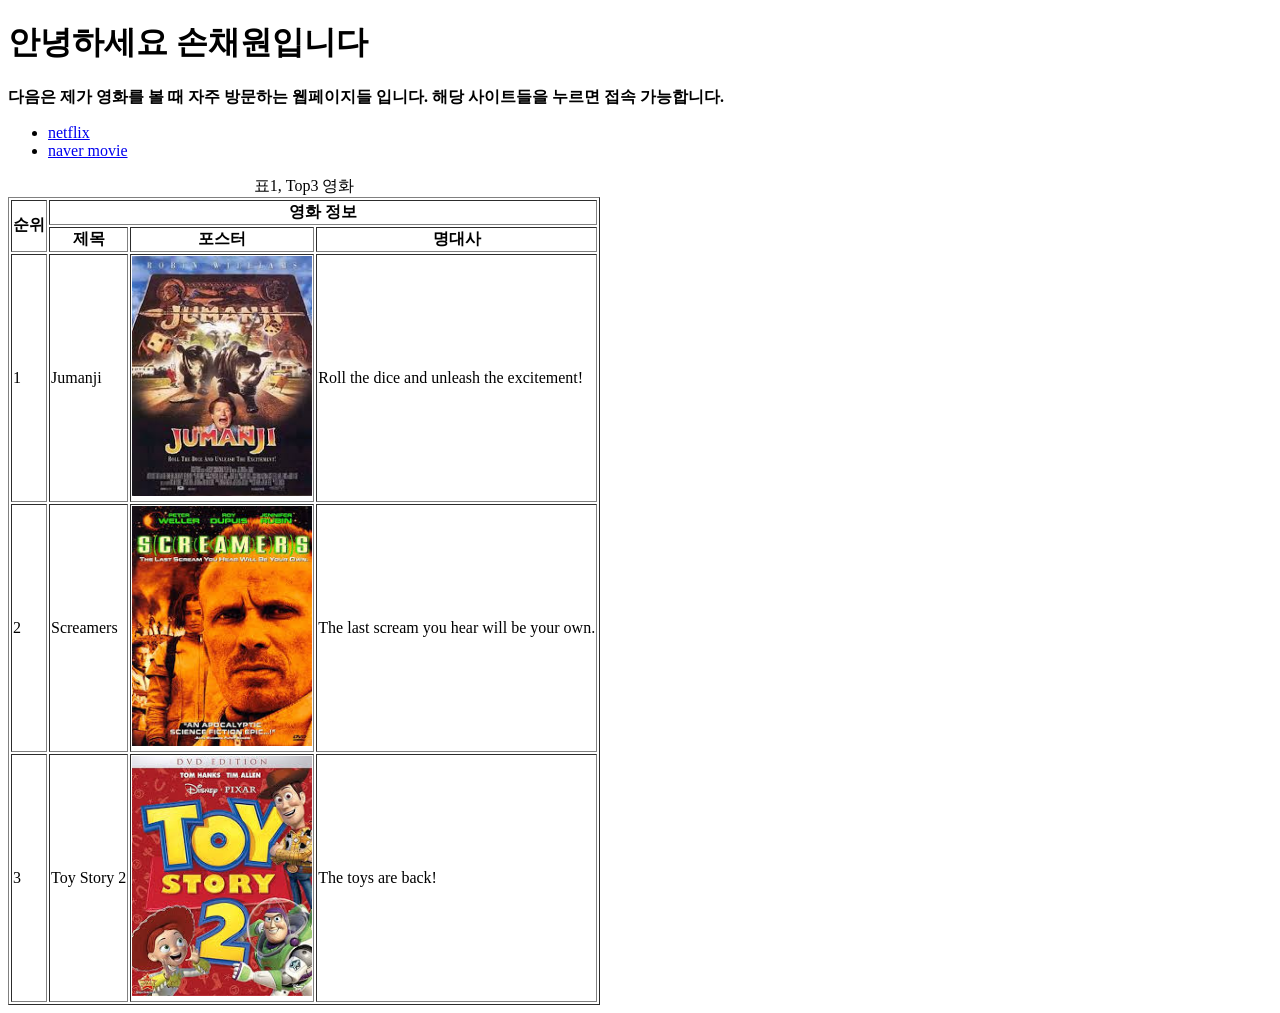
<file: index.html>
<!DOCTYPE html>
<html>
    <head>
        <title>
            assignment1
        </title>
        <meta charset="utf-8">
    </head>

    <body>
        <h1>안녕하세요 손채원입니다</h1>
        <strong>다음은 제가 영화를 볼 때 자주 방문하는 웹페이지들 입니다. 해당 사이트들을 누르면 접속 가능합니다.</strong>

        <ul>
            <li>
                <a href="https://www.netflix.com">netflix</a>
            </li>
            
            <li>
                <a href="http://movie.naver.com">naver movie</a>
            </li>
        </ul>

        <table border="1">
            <caption>표1, Top3 영화</caption>
            <thead>
                <tr>
                    <th rowspan="2">순위</th>
                    <th colspan="3">영화 정보</th>
                </tr>
                <tr>
                    <th>제목</th>
                    <th>포스터</th>
                    <th>명대사</th>
                </tr>
            </thead>

            <tbody>
                <tr>
                    <td>1</td>
                    <td>Jumanji</td>
                    <td>
                        <img src="jumanji.jpeg" alt="img-jumanji" width="180" height="240">
                    </td>
                    <td>Roll the dice and unleash the excitement!</td>
                </tr>
                
                <tr>
                    <td>2</td>
                    <td>Screamers</td>
                    <td>
                        <img src="screamers.jpeg" alt="img-screamers" width="180" height="240">
                    </td>
                    <td>The last scream you hear will be your own.</td>
                </tr>
                
                <tr>
                    <td>3</td>
                    <td>Toy Story 2</td>
                    <td>
                        <img src="ToyStory2.jpeg" alt="img-toystory" width="180" height="240">
                    </td>
                    <td>The toys are back!</td>
                </tr>
            </tbody>            
        </table>
    </body>
</html>
</file>
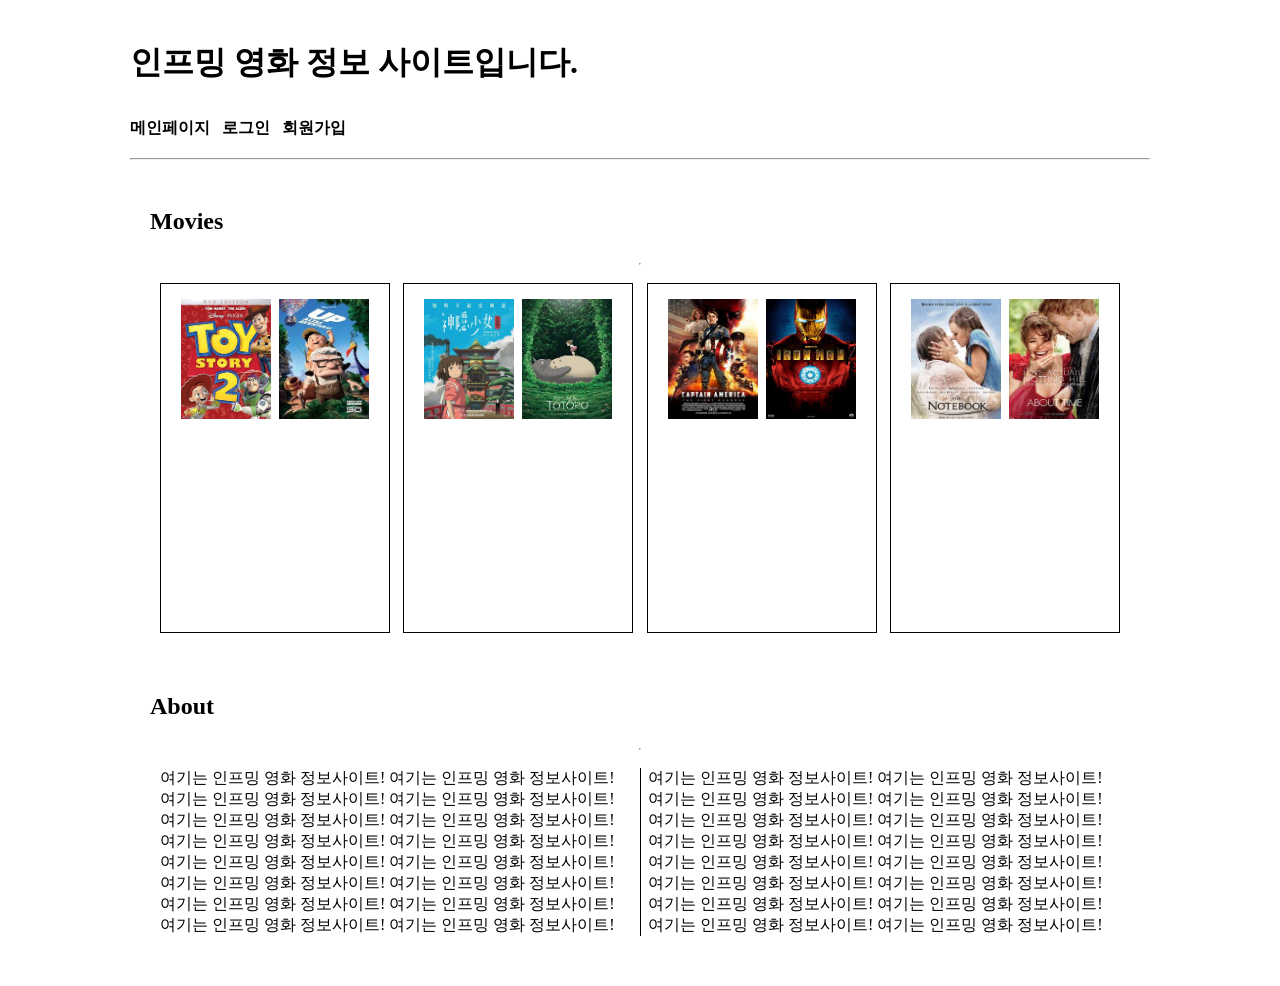
<file: LAB3/index.html>
<!DOCTYPE html>
<html>
<head>
    <meta charset="UTF-8">
    <title>moviesite</title>
    <link rel="stylesheet" href="main.css" type="text/css">
</head>

<body>
    <div class="page-wrapper">
        <header class="header-box">
            <div class="title-window">
                <h1 class="movingtext">인프밍 영화 정보 사이트입니다.</h1>
            </div>

            <nav>
                <a href="index.html">메인페이지</a>
                <a href="login.html">로그인</a>
                <a href="signup.html">회원가입</a>
            </nav>
        </header>

        <hr>

        <main class="main-content">

            <section class="movie-section">
                <h2>Movies</h2>
                <hr>

                <div class="main">
                    <div class="contain">
                        <div class="image-row">
                            <div class="poster">
                                <img src="ToyStory2.jpeg" alt="toystory">
                                <div class="movie-name">Toy Story 2</div>
                            </div>

                            <div class="poster">
                                <img src="업.jpeg" alt="up">
                                <div class="movie-name">Up</div>
                            </div>
                        </div>
                    </div>

                    <div class="contain">
                        <div class="image-row">
                            <div class="poster">
                                <img src="센과치히로의행방불명.jpeg" alt="센과치히로의행방불명">
                                <div class="movie-name">센과 치히로의 행방불명</div>
                            </div>

                            <div class="poster">
                                <img src="이웃집토토로.jpeg" alt="이웃집토토로">
                                <div class="movie-name">이웃집 토토로</div>
                            </div>
                        </div>
                    </div>

                    <div class="contain">
                        <div class="image-row">
                            <div class="poster">
                                <img src="캡틴아메리카.jpeg" alt="캡틴아메리카">
                                <div class="movie-name">캡틴 아메리카</div>
                            </div>

                            <div class="poster">
                                <img src="아이언맨.jpeg" alt="아이언맨">
                                <div class="movie-name">아이언맨</div>
                            </div>
                        </div>
                    </div>

                    <div class="contain">
                        <div class="image-row">
                            <div class="poster">
                                <img src="노트북.jpeg" alt="노트북">
                                <div class="movie-name">노트북</div>
                            </div>

                            <div class="poster">
                                <img src="어바웃타임.jpeg" alt="어바웃타임">
                                <div class="movie-name">어바웃 타임</div>
                            </div>
                        </div>
                    </div>

                </div>
            </section>

            <section class="about-section">
                <h2>About</h2>
                <hr>

                <div class="anounce">
                    여기는 인프밍 영화 정보사이트! 여기는 인프밍 영화 정보사이트!
                    여기는 인프밍 영화 정보사이트! 여기는 인프밍 영화 정보사이트!
                    여기는 인프밍 영화 정보사이트! 여기는 인프밍 영화 정보사이트!
                    여기는 인프밍 영화 정보사이트! 여기는 인프밍 영화 정보사이트!
                    여기는 인프밍 영화 정보사이트! 여기는 인프밍 영화 정보사이트!
                    여기는 인프밍 영화 정보사이트! 여기는 인프밍 영화 정보사이트!
                    여기는 인프밍 영화 정보사이트! 여기는 인프밍 영화 정보사이트!
                    여기는 인프밍 영화 정보사이트! 여기는 인프밍 영화 정보사이트!
                    여기는 인프밍 영화 정보사이트! 여기는 인프밍 영화 정보사이트!
                    여기는 인프밍 영화 정보사이트! 여기는 인프밍 영화 정보사이트!
                    여기는 인프밍 영화 정보사이트! 여기는 인프밍 영화 정보사이트!
                    여기는 인프밍 영화 정보사이트! 여기는 인프밍 영화 정보사이트!
                    여기는 인프밍 영화 정보사이트! 여기는 인프밍 영화 정보사이트!
                    여기는 인프밍 영화 정보사이트! 여기는 인프밍 영화 정보사이트!
                    여기는 인프밍 영화 정보사이트! 여기는 인프밍 영화 정보사이트!
                    여기는 인프밍 영화 정보사이트! 여기는 인프밍 영화 정보사이트!
                </div>
            </section>

        </main>

    </div>
</body>
</html>
</file>
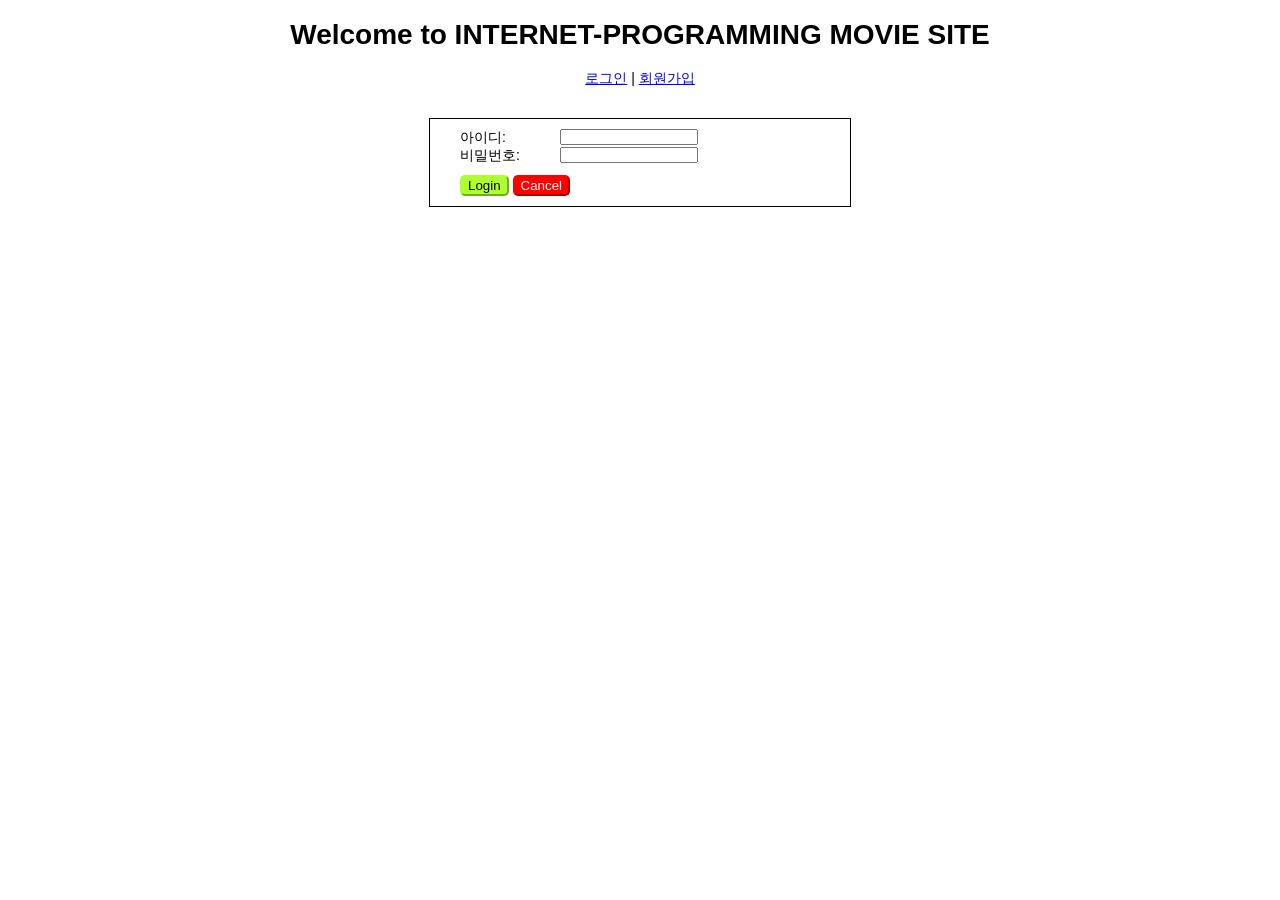
<file: LAB2/login.html>
<!DOCTYPE html>
<html>
    <head>
        <meta charset="UTF-8"/>
        <title>log in page</title>
        <link rel = "stylesheet" type = "text/css" href = "main.css"/>
    </head>
    <body>
        <div class="gomiddle">
            <div><h1>Welcome to INTERNET-PROGRAMMING MOVIE SITE</h1></div>
                <a href="login.html">로그인</a>
                | <a href="signup.html">회원가입</a>
        </div>
        <div class="box">
            <form action="login_process.php" method="post">
                <div><label>아이디: </label><input type="text" name="id"/></div>
                <div><label>비밀번호: </label><input type="password" name="pw"/></div>
                <div class="button">
                <input class="submit" type="submit" value="Login"/>
                <input class="reset" type="reset" value="Cancel"/></div>
            </form>
        </div>
    </body>
</html>
</file>
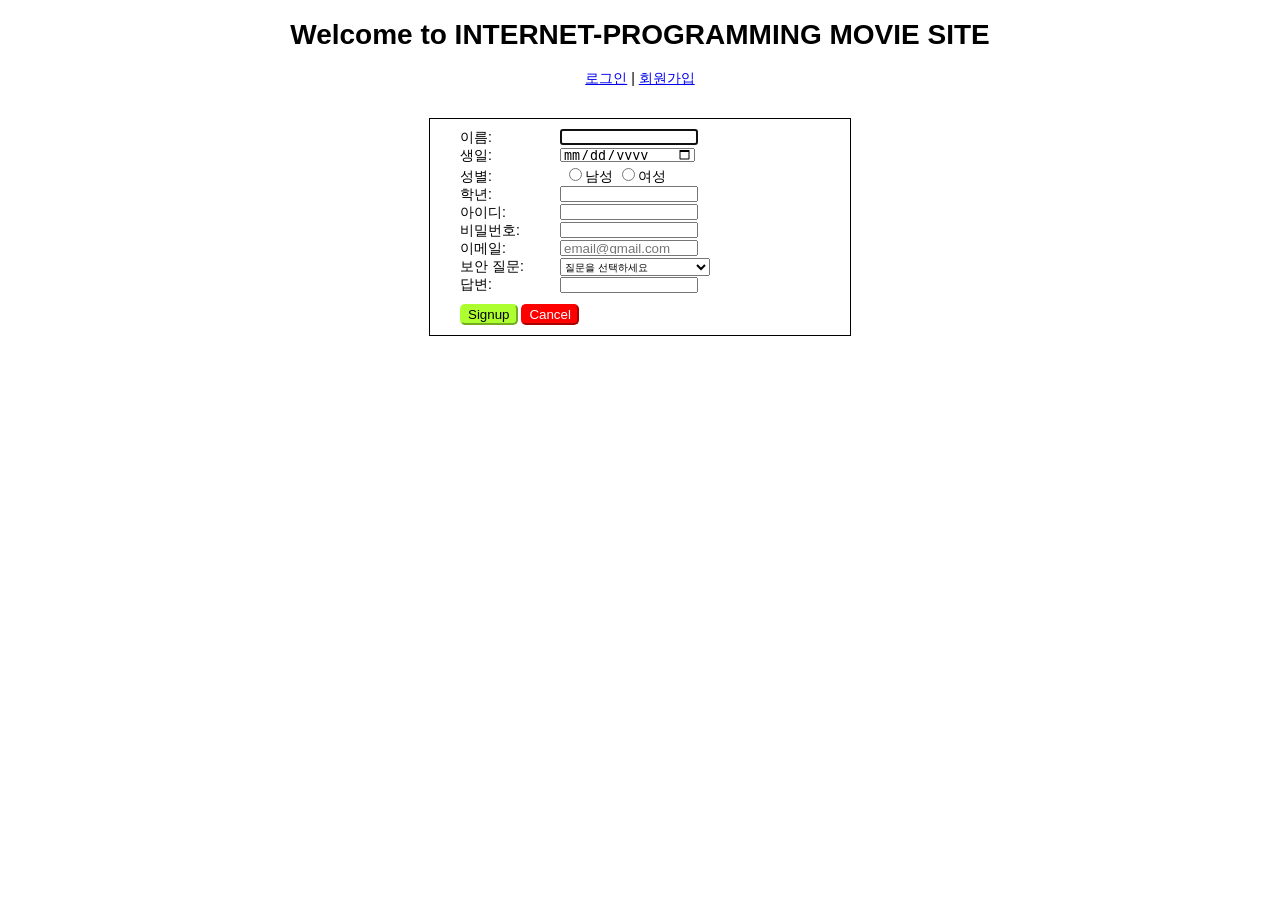
<file: LAB2/signup.html>
<!DOCTYPE html>
    <html>
        <head>
            <meta charset="UTF-8"/>
            <title>sign up</title>
            <link rel = "stylesheet" type = "text/css" href = "main.css"/>
        </head>
        <body>
            <div class="gomiddle">
                <div><h1>Welcome to INTERNET-PROGRAMMING MOVIE SITE</h1></div>
                
                <a href="login.html">로그인</a>
                | <a href="signup.html">회원가입</a>
            </div>

            <form method="post" action="login.html">
                <div class="box">
                    <div><label>이름: </label><input type ="text" name="name" autofocus/></div>
                    <div><label>생일: </label><input type="date" name="birth"/></div>
                    <div><label>성별: </label>
                        <input type="radio" name="gender" value="male"/>남성
                        <input type="radio" name="gender" value="female"/>여성
                    </div>
                    <div><label>학년: </label><input type="number" name="grade" min="1" max="3" step="1"/></div>
                    <div><label>아이디: </label><input type="text" name="id" required/></div>
                    <div><label>비밀번호: </label><input type="password" name="pw" required/></div>
                    <div><label>이메일: </label><input type="email" name="email" placeholder="email@gmail.com"  autocomplete="on"/></div>
                    <div><label>보안 질문: </label><select name="security">
                        <option disabled="disabled" selected="selected">질문을 선택하세요</option>
                        <option value="hometown">당신의 고향은 어디입니까?</option>
                        <option value="mother">당신의 어머니의 성함은 무엇입니까?</option>
                        <option value="movie">당신이 가장 좋아하는 영화는 무엇입니까?</option>
                    </select></div>
                    <div><label>답변: </label><input type="text" name="answer"/></div>
                    
                    <div class="button">
                        <input class="submit" type="submit" value="Signup"/>
                        <input class="reset" type="reset" value="Cancel"/>
                    </div>
                </div>
            </form>
        </body>
    </html>
</file>
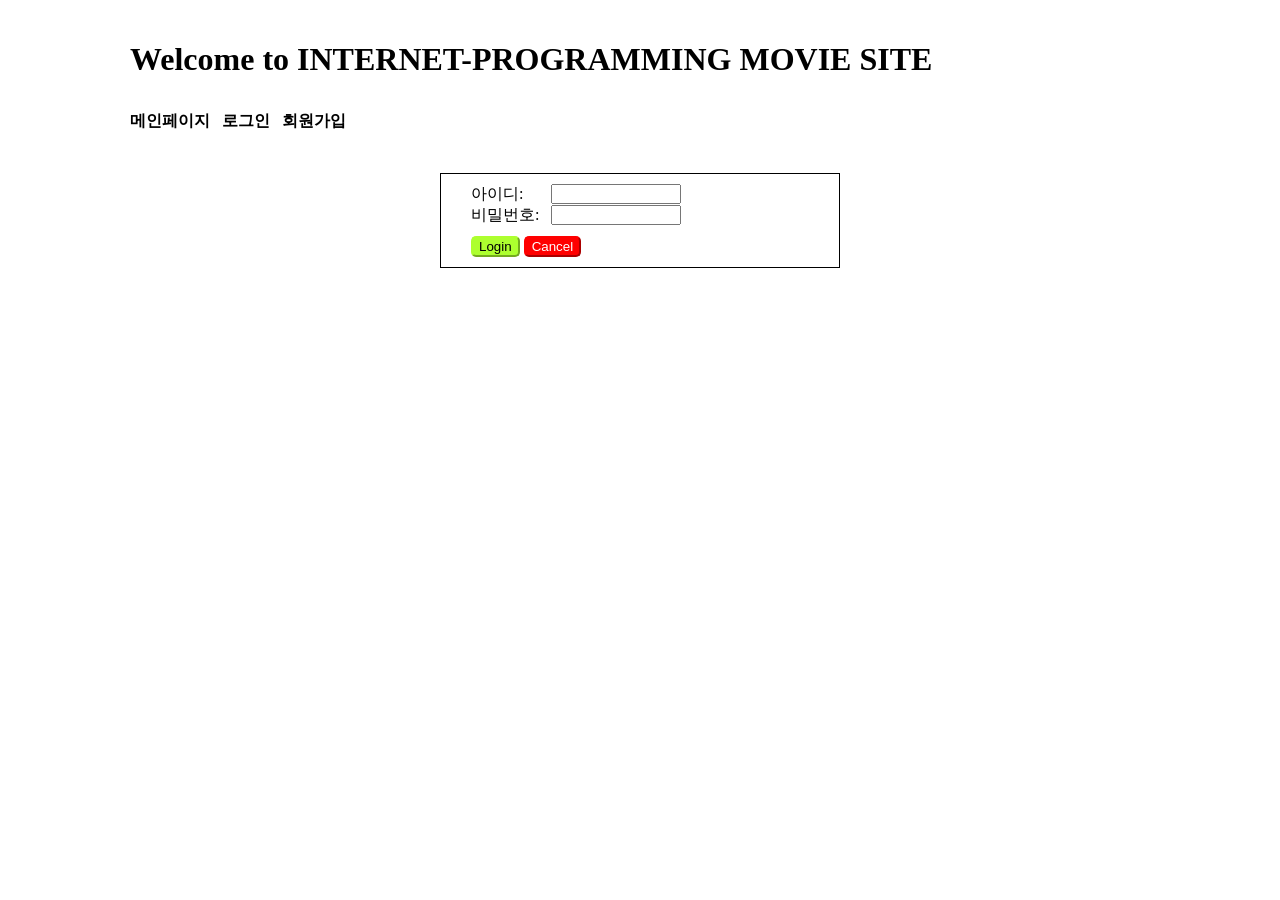
<file: LAB3/login.html>
<!DOCTYPE html>
<html>
    <head>
        <meta charset="UTF-8"/>
        <title>log in page</title>
        <link rel = "stylesheet" type = "text/css" href = "main.css"/>
    </head>
    <body>
        
        <div class="page-wrapper">
            <div><h1>Welcome to INTERNET-PROGRAMMING MOVIE SITE</h1></div>
            <nav>
                <a href="index.html">메인페이지</a>
                <a href="login.html">로그인</a>
                <a href="signup.html">회원가입</a>
            </nav>
        </div>
        <div class="box">
            <form action="login_process.php" method="post">
                <div><label>아이디: </label><input type="text" name="id"/></div>
                <div><label>비밀번호: </label><input type="password" name="pw"/></div>
                <div class="button">
                <input class="submit" type="submit" value="Login"/>
                <input class="reset" type="reset" value="Cancel"/></div>
            </form>
        </div>
    </body>
</html>
</file>
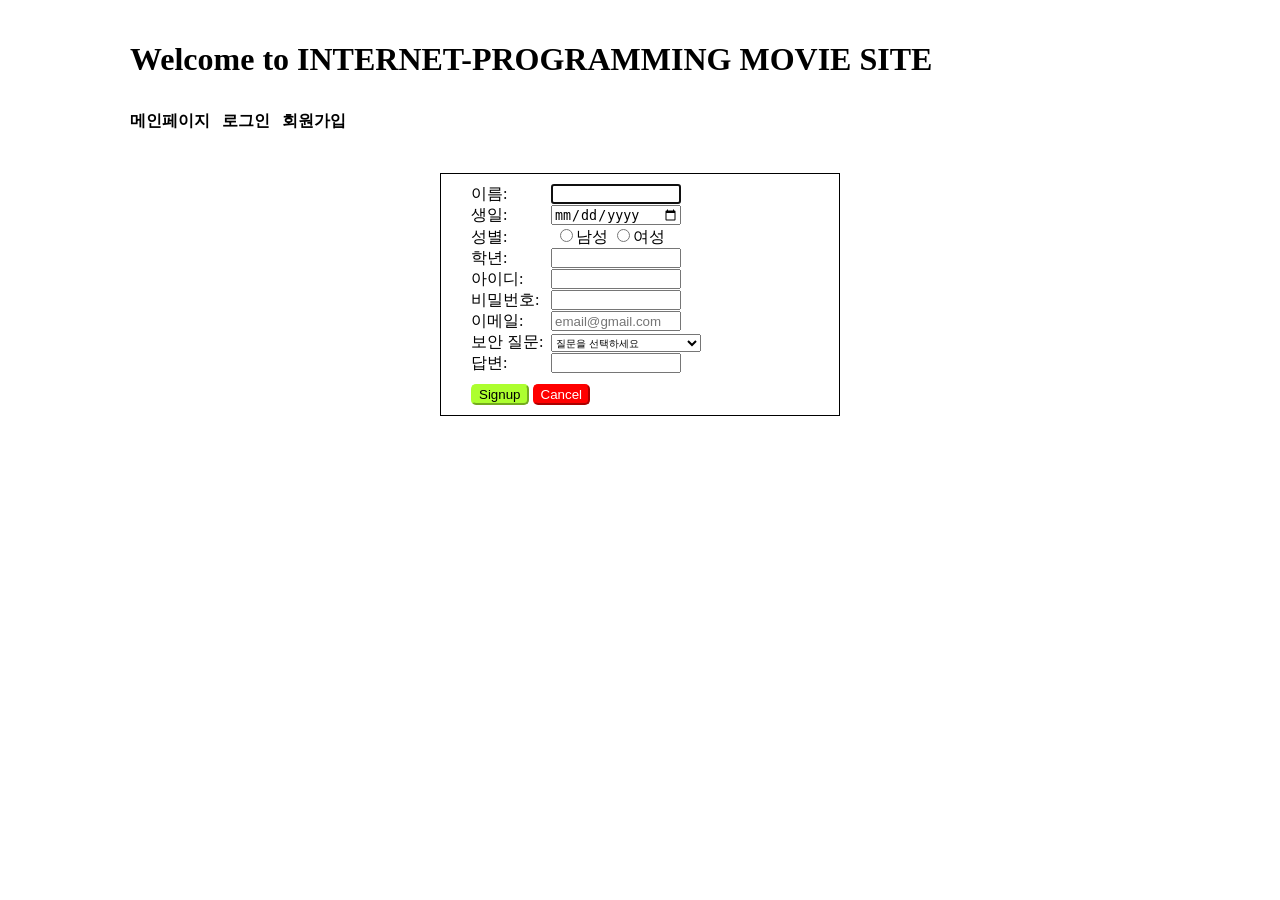
<file: LAB3/signup.html>
<!DOCTYPE html>
<html>
    <head>
        <meta charset="UTF-8"/>
        <title>sign up</title>
        <link rel = "stylesheet" type = "text/css" href = "main.css"/>
    </head>
    <body>
        <div class="page-wrapper">
            <div><h1>Welcome to INTERNET-PROGRAMMING MOVIE SITE</h1></div>
            <nav>
                <a href="index.html">메인페이지</a>
                <a href="login.html">로그인</a>
                <a href="signup.html">회원가입</a>
            </nav>
        </div>

        <form method="post" action="login.html">
            <div class="box">
                <div><label>이름: </label><input type ="text" name="name" autofocus/></div>
                <div><label>생일: </label><input type="date" name="birth"/></div>
                <div><label>성별: </label>
                    <input type="radio" name="gender" value="male"/>남성
                    <input type="radio" name="gender" value="female"/>여성
                </div>
                <div><label>학년: </label><input type="number" name="grade" min="1" max="3" step="1"/></div>
                <div><label>아이디: </label><input type="text" name="id" required/></div>
                <div><label>비밀번호: </label><input type="password" name="pw" required/></div>
                <div><label>이메일: </label><input type="email" name="email" placeholder="email@gmail.com"  autocomplete="on"/></div>
                <div><label>보안 질문: </label><select name="security">
                    <option disabled="disabled" selected="selected">질문을 선택하세요</option>
                    <option value="hometown">당신의 고향은 어디입니까?</option>
                    <option value="mother">당신의 어머니의 성함은 무엇입니까?</option>
                    <option value="movie">당신이 가장 좋아하는 영화는 무엇입니까?</option>
                </select></div>
                <div><label>답변: </label><input type="text" name="answer"/></div>
                
                <div class="button">
                    <input class="submit" type="submit" value="Signup"/>
                    <input class="reset" type="reset" value="Cancel"/>
                </div>
            </div>
        </form>
    </body>
</html>
</file>
<file: LAB3/main.css>
* {
  box-sizing: border-box;
}

body {
  margin: 0;
  padding: 20px;
}

.page-wrapper {
  width: 1020px;
  margin: 0 auto;
}

/* 헤더 */
.header-box {
  width: 1020px;
}

.title-window {
  width: 1020px;
  overflow: hidden;
}


.movingtext {
  position: relative;
  font-weight: bold;
  animation-name: move;
  animation-duration: 2s;
  animation-fill-mode: forwards;
}

@keyframes move {
  from {
    transform: translateX(1020px);
  }

  to {
    transform: translateX(0);
  }
}


nav {
  display: flex;
  flex-direction: row;
  flex-wrap: wrap;
  justify-content: flex-start;
  gap: 12px;
  width: 1020px;
  padding: 8px 0;
}

nav a {
  color: black;
  text-decoration: none;
  font-weight: bold;
  flex-grow: 0;

  border-top: 3px solid transparent;
  border-bottom: 3px solid transparent;
}

nav a:hover {
  border-top: 3px solid red;
  border-bottom: 3px solid red;
}


/* vertical flex */
.main-content {
  display: flex;
  flex-direction: column;
  width: 1020px;
  padding: 10px;
}

/* Movies 영역 */
.movie-section {
  display: flex;
  flex-direction: column;
  padding: 10px;
}

/* 이미지 박스들을 가로 배치 */
.main {
  display: flex;
  flex-direction: row;
  flex-wrap: wrap;
  justify-content: space-between;
  padding: 10px;
}

/* 이미지 + 제목 vertical */
.contain {
  width: 230px;
  height: 350px;
  text-align: center;
  border: 1px solid black;

  display: flex;
  flex-direction: column;
  justify-content: flex-start;
  align-items: center;
}

/* 이미지 두 개 horizontal */
.image-row {
  display: flex;
  flex-direction: row;
  justify-content: center;
  gap: 8px;
  padding-top: 15px;
}

/* About 영역 */
.about-section {
  display: flex;
  flex-direction: column;
  padding: 10px;
  margin-top: 10px;
}

.anounce {
  column-count: 2;
  column-rule: 1px solid black;
  padding: 10px;
}

.poster {
  position: relative;
  width: 90px;
  height: 120px;
  overflow: hidden;
}

.poster img {
  width: 90px;
  height: 120px;
  transition: transform 2s;
}

.movie-name {
  position: absolute;
  left: 0;
  bottom: 0;

  width: 100%;
  padding: 4px 0;

  background-color: rgba(0, 0, 0, 0.6);
  color: white;
  font-size: 12px;
  font-weight: bold;
  text-align: center;

  opacity: 0;
}

.poster:hover .movie-name {
  opacity: 1;
}

.poster:hover img {
  transform: scale(1.2);
}


/* =========================
   미디어 쿼리
   1) 801px 이상
========================= */
@media screen and (min-width: 801px) {
  .page-wrapper,
  .header-box,
  .title-window,
  nav,
  .main-content {
    width: 1020px;
  }

  nav {
    flex-direction: row;
    justify-content: flex-start;
  }

  .main {
    flex-direction: row;
    flex-wrap: wrap;
    justify-content: space-between;
  }

  .contain {
    width: 230px;
  }

  .anounce {
    column-count: 2;
  }
}


/* =========================
   2) 481px ~ 800px
========================= */
@media screen and (min-width: 481px) and (max-width: 800px) {
  body {
    padding: 10px;
  }

  .page-wrapper,
  .header-box,
  .title-window,
  nav,
  .main-content {
    width: 100%;
  }

  .movingtext {
    font-size: 24px;
  }

  nav {
    flex-direction: column;
    flex-wrap: nowrap;
    align-items: center;
    justify-content: center;
    gap: 8px;
  }

  .main-content {
    padding: 10px;
  }

  .movie-section {
    align-items: center;
  }

  .main {
    width: 100%;
    flex-direction: row;
    flex-wrap: wrap;
    justify-content: center;
    gap: 15px;
  }

  .contain {
    width: 45%;
    min-width: 220px;
    height: 300px;
  }

  .about-section {
    align-items: center;
  }

  .anounce {
    column-count: 1;
    width: 90%;
  }
}


/* =========================
   3) 480px 이하
========================= */
@media screen and (max-width: 480px) {
  body {
    padding: 8px;
  }

  .page-wrapper,
  .header-box,
  .title-window,
  nav,
  .main-content {
    width: 100%;
  }

  .movingtext {
    font-size: 20px;
  }

  nav {
    flex-direction: column;
    flex-wrap: nowrap;
    align-items: center;
    justify-content: center;
    gap: 6px;
  }

  .main-content {
    padding: 5px;
  }

  .movie-section {
    align-items: center;
  }

  .movie-section h2,
  .about-section h2 {
    text-align: center;
  }

  .main {
    width: 100%;
    flex-direction: column;
    flex-wrap: nowrap;
    align-items: center;
    justify-content: center;
    gap: 8px;
  }

  .contain {
    width: 90%;
    height: 300px;
  }

  .image-row {
    justify-content: center;
  }

  .about-section {
    align-items: center;
  }

  .anounce {
    column-count: 1;
    width: 90%;
    font-size: 14px;
  }
}

@media screen and (max-width: 800px) {
  @keyframes move {
    from {
      transform: translateX(100%);
    }

    to {
      transform: translateX(0);
    }
  }
}



.gomiddle    {text-align: center;}

.submit  {background-color: greenyellow; color: black; border-radius: 5px; border-color: greenyellow;}
.reset   {background-color: red;  color: white; border-radius: 5px; border-color: red;}
.button  {text-align: left; padding-top: 10px; padding-left: 20px;}
.box      {border: 1px solid black;
           padding: 10px;
           margin: 30px auto;
           width: 400px;}

.box input[type="text"],
.box input[type="password"],
.box input[type="email"],
.box input[type="number"],
.box input[type="date"] {
    width: 130px;
    height: 20px;
}

.box select  {width: 150px; height: 18px; font-size: 10px;}
label {padding-left:20px; display: inline-block; width: 100px;}
</file>
<file: LAB2/main.css>
body    {font-family: 'Franklin Gothic Medium', 'Arial Narrow', Arial, sans-serif; font-size: 14px;}
.gomiddle    {text-align: center;}

.submit  {background-color: greenyellow; color: black; border-radius: 5px; border-color: greenyellow;}
.reset   {background-color: red;  color: white; border-radius: 5px; border-color: red;}
.button  {text-align: left; padding-top: 10px; padding-left: 20px;}
.box      {border: 1px solid black;
           padding: 10px;
           margin: 30px auto;
           width: 400px;}

.box input[type="text"],
.box input[type="password"],
.box input[type="email"],
.box input[type="number"],
.box input[type="date"] {
    width: 130px;
    height: 10px;
}

.box select  {width: 150px; height: 18px; font-size: 10px;}
label {padding-left:20px; display: inline-block; width: 100px;}
</file>
